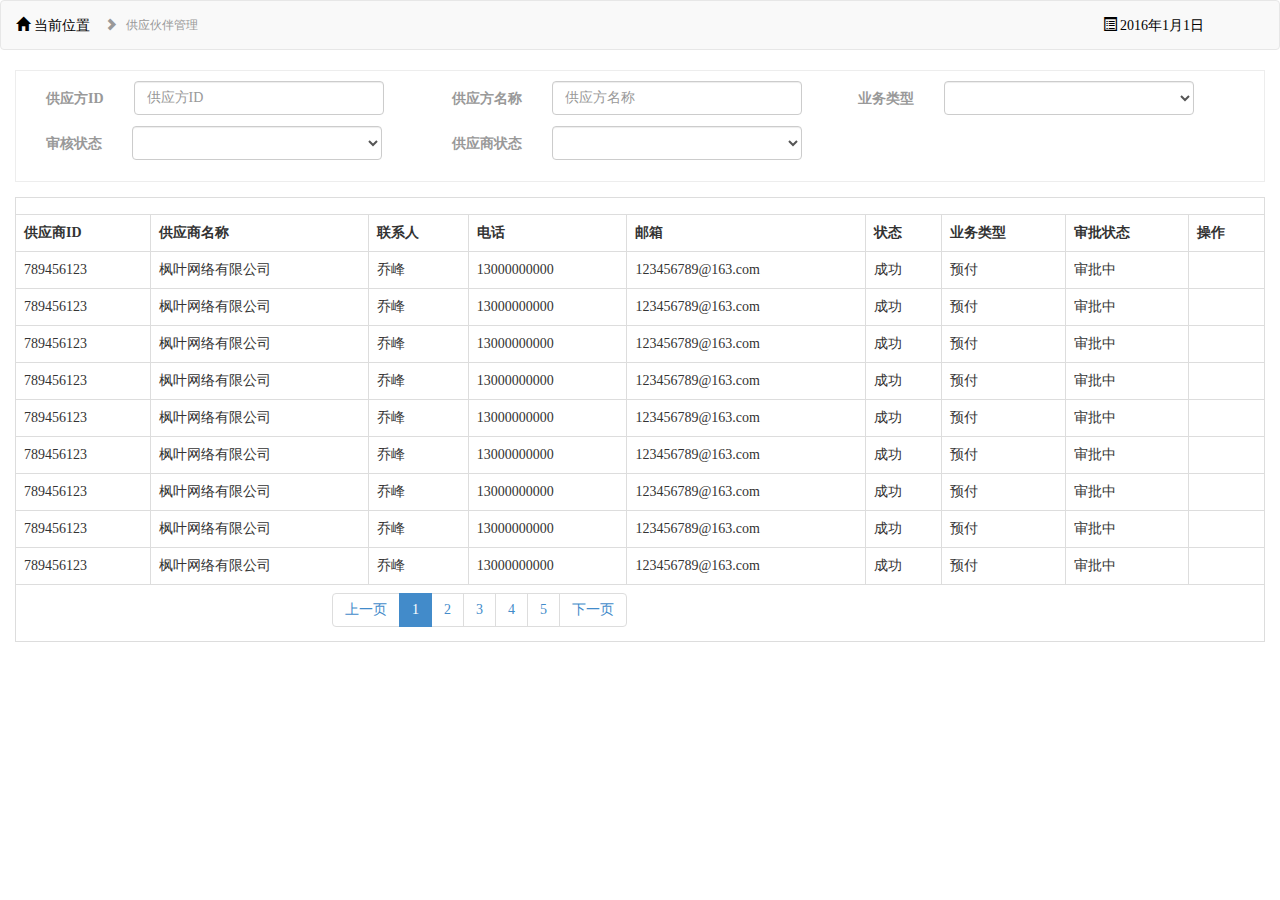
<file: gysguanli.html>
<!DOCTYPE html>
<html lang="en">
<head>
    <meta charset="UTF-8">
    <meta http-equiv="X-UA-Compatible" content="IE=edge">
    <meta name="viewport" content="width=device-width, initial-scale=1">
    <title>供应商管理</title>
    <link rel="stylesheet" href="css/bootstrap.min.css">
    <link rel="stylesheet" href="css/backManagergys.css">

</head>
<body>
<section id="gys">
    <nav class="navbar navbar-default">
        <div class="container-fluid">
            <div class="navbar-header">
                <a class="navbar-brand"><span class="glyphicon glyphicon-home"></span>&nbsp;当前位置</a>
                <a class="lj" href="javascript:void(0);"><span class="glyphicon glyphicon-chevron-right"></span>&nbsp;&nbsp;&nbsp;供应伙伴管理</a>
            </div>
            <ul class="nav navbar-nav navbar-right">
                <li class="dropdown">
                    <a href="#" class="dropdown-toggle" data-toggle="dropdown"><span class="glyphicon glyphicon-list-alt"></span>&nbsp;2016年1月1日
                    </a>
                </li>
            </ul>
        </div>
    </nav>
</section>
<section id="form_s">
    <div class="container-fluid">
      <form class="form-group">
          <div class="row">
              <div class="col-md-4">
                  <label>供应方ID</label>
                  <input class="form-control" type="text" placeholder="供应方ID">
              </div>
              <div class="col-md-4">
                  <label>供应方名称

                  </label>
                  <input class="form-control" type="text" placeholder="供应方名称">
              </div>
              <div class="col-md-4">
                  <label>业务类型

                  </label>
                  <select class="form-control"></select>

              </div>
              <div class="col-md-4">
                  <label>审核状态

                  </label>
                  <select class="form-control"></select>
              </div>
              <div class="col-md-4">
                  <label>供应商状态</label>
                  <select class="form-control"> </select>
              </div>
          </div>
      </form>
    </div>
</section>
<section id="data_tab">
    <div class="container-fluid">
        <div class="table-responsive">
            <table class="table table-bordered">
                <tr>
                    <td colspan="9">
                    </td>
                </tr>
                <tr>
                    <th>供应商ID</th>
                    <th>供应商名称</th>
                    <th>联系人</th>
                    <th>电话</th>
                    <th>邮箱</th>
                    <th>状态</th>
                    <th>业务类型</th>
                    <th>审批状态</th>
                    <th>操作</th>
                </tr>
                <tr>
                    <td>789456123</td>
                    <td>枫叶网络有限公司</td>
                    <td>乔峰</td>
                    <td>13000000000</td>
                    <td>123456789@163.com</td>
                    <td>成功</td>
                    <td>预付</td>
                    <td>审批中</td>
                    <td></td>
                </tr>
                <tr>
                    <td>789456123</td>
                    <td>枫叶网络有限公司</td>
                    <td>乔峰</td>
                    <td>13000000000</td>
                    <td>123456789@163.com</td>
                    <td>成功</td>
                    <td>预付</td>
                    <td>审批中</td>
                    <td></td>
                </tr>
                <tr>
                    <td>789456123</td>
                    <td>枫叶网络有限公司</td>
                    <td>乔峰</td>
                    <td>13000000000</td>
                    <td>123456789@163.com</td>
                    <td>成功</td>
                    <td>预付</td>
                    <td>审批中</td>
                    <td></td>
                </tr>
                <tr>
                    <td>789456123</td>
                    <td>枫叶网络有限公司</td>
                    <td>乔峰</td>
                    <td>13000000000</td>
                    <td>123456789@163.com</td>
                    <td>成功</td>
                    <td>预付</td>
                    <td>审批中</td>
                    <td></td>
                </tr>
                <tr>
                    <td>789456123</td>
                    <td>枫叶网络有限公司</td>
                    <td>乔峰</td>
                    <td>13000000000</td>
                    <td>123456789@163.com</td>
                    <td>成功</td>
                    <td>预付</td>
                    <td>审批中</td>
                    <td></td>
                </tr>
                <tr>
                    <td>789456123</td>
                    <td>枫叶网络有限公司</td>
                    <td>乔峰</td>
                    <td>13000000000</td>
                    <td>123456789@163.com</td>
                    <td>成功</td>
                    <td>预付</td>
                    <td>审批中</td>
                    <td></td>
                </tr>
                <tr>
                    <td>789456123</td>
                    <td>枫叶网络有限公司</td>
                    <td>乔峰</td>
                    <td>13000000000</td>
                    <td>123456789@163.com</td>
                    <td>成功</td>
                    <td>预付</td>
                    <td>审批中</td>
                    <td></td>
                </tr>
                <tr>
                    <td>789456123</td>
                    <td>枫叶网络有限公司</td>
                    <td>乔峰</td>
                    <td>13000000000</td>
                    <td>123456789@163.com</td>
                    <td>成功</td>
                    <td>预付</td>
                    <td>审批中</td>
                    <td></td>
                </tr>
                <tr>
                <td>789456123</td>
                <td>枫叶网络有限公司</td>
                <td>乔峰</td>
                <td>13000000000</td>
                <td>123456789@163.com</td>
                <td>成功</td>
                <td>预付</td>
                <td>审批中</td>
                <td></td>
            </tr>
                <tr>
                    <td colspan="9">
                        <nav>
                            <ul class="pagination">
                                <li><a href="#">上一页</a></li>
                                <li class="active"><a href="#">1</a></li>
                                <li><a href="#">2</a></li>
                                <li><a href="#">3</a></li>
                                <li><a href="#">4</a></li>
                                <li><a href="#">5</a></li>
                                <li><a href="#">下一页</a></li>
                            </ul>
                        </nav>
                    </td>

                </tr>
            </table>
        </div>
    </div>
</section>


<script src="js/jquery-1.11.3.min.js"></script>
<script src="js/bootstrap.min.js"></script>

</body>
</html>
</file>
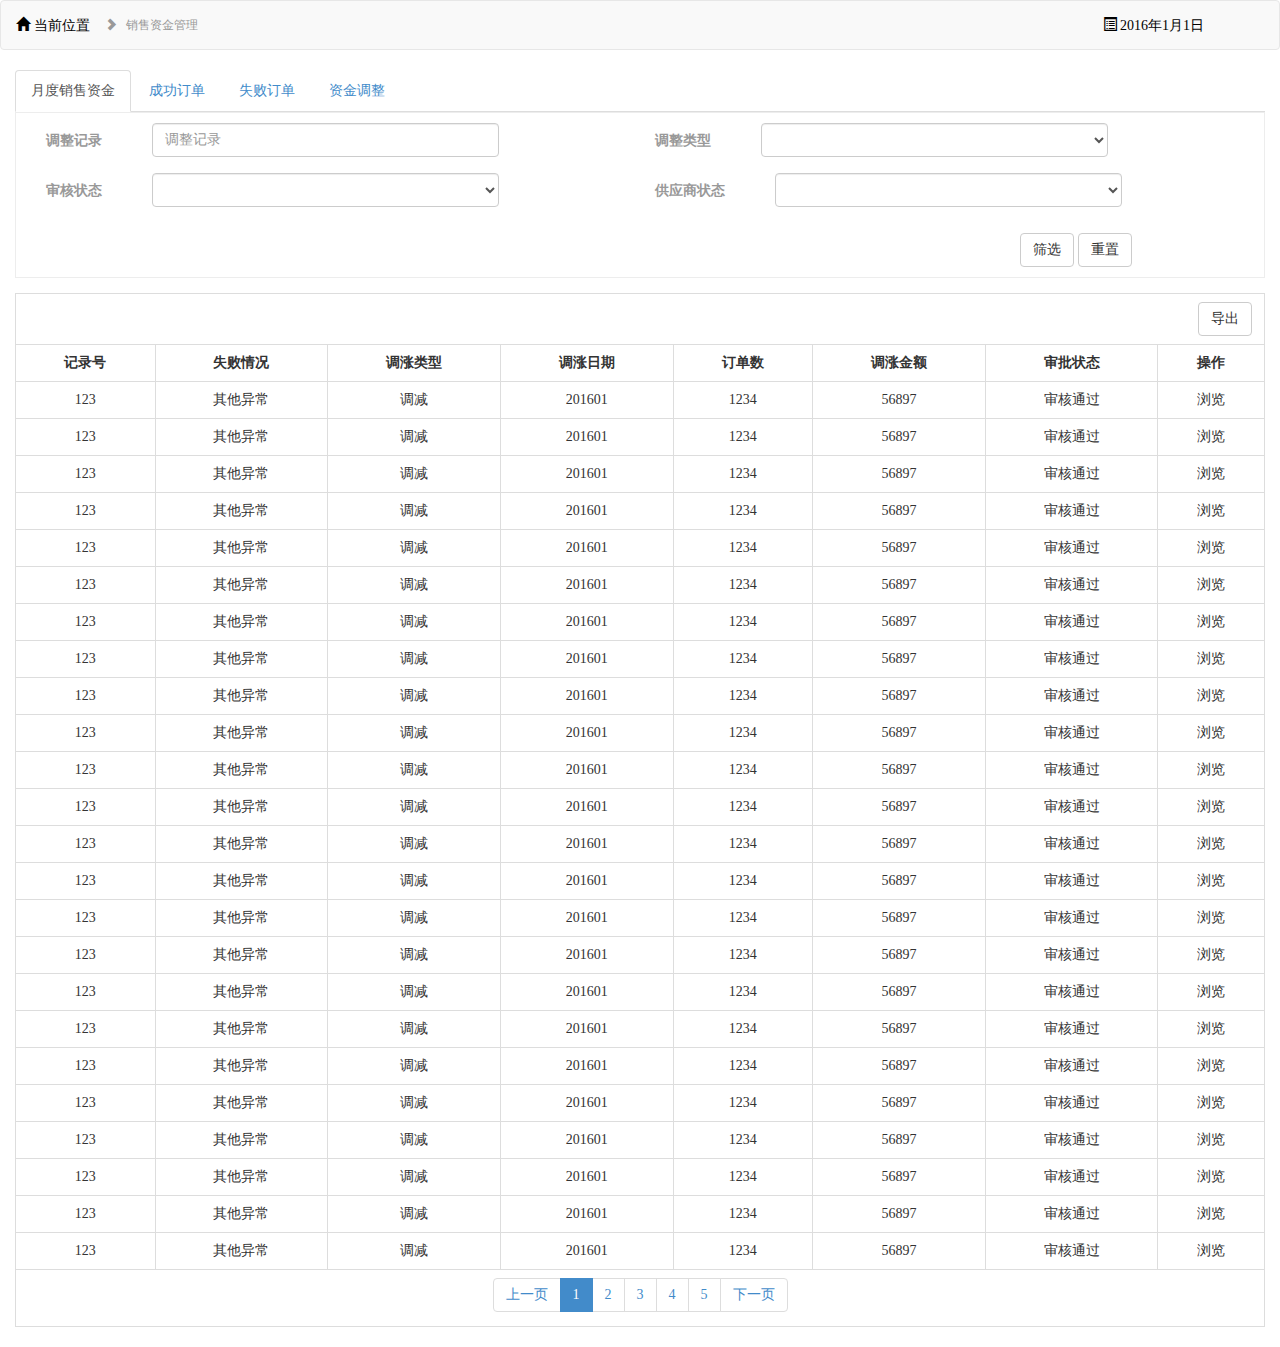
<file: xszj.html>
<!DOCTYPE html>
<html lang="en">
<head>
    <meta charset="UTF-8">
    <meta http-equiv="X-UA-Compatible" content="IE=edge">
    <meta name="viewport" content="width=device-width, initial-scale=1">
    <title>销售资金管理</title>
    <link rel="stylesheet" href="css/bootstrap.min.css">
    <link rel="stylesheet" href="css/backManagerxss.css">

</head>
<body>
<section id="wrap">

    <section id="gys">
        <nav class="navbar navbar-default">
            <div class="container-fluid">
                <div class="navbar-header">
                    <a class="navbar-brand"><span class="glyphicon glyphicon-home"></span>&nbsp;当前位置</a>
                    <a class="lj" href="javascript:void(0);"><span class="glyphicon glyphicon-chevron-right"></span>&nbsp;&nbsp;&nbsp;销售资金管理</a>
                </div>
                <ul class="nav navbar-nav navbar-right">
                    <li class="dropdown">
                        <a href="#" class="dropdown-toggle" data-toggle="dropdown"><span class="glyphicon glyphicon-list-alt"></span>&nbsp;2016年1月1日
                        </a>
                    </li>
                </ul>
            </div>
        </nav>
    </section>
    <section id="tanav">
        <div class="container-fluid">
            <ul class="nav nav-tabs" role="tablist">
                <li role="presentation" class="active"><a href="#">月度销售资金</a></li>
                <li role="presentation"><a href="#">成功订单</a></li>
                <li role="presentation"><a href="#">失败订单</a></li>
                <li role="presentation"><a href="#">资金调整</a></li>
            </ul>
        </div>
    </section>
    <section id="form_s">
        <div class="container-fluid">
            <form class="form-group">
                <div class="row">
                    <div class="col-md-6">
                        <label>调整记录</label>
                        <input class="form-control" type="text" placeholder="调整记录">
                    </div>

                    <div class="col-md-6">
                        <label>调整类型

                        </label>
                        <select class="form-control"></select>

                    </div>
                    <div class="col-md-6">
                        <label>审核状态

                        </label>
                        <select class="form-control"></select>
                    </div>
                    <div class="col-md-6">
                        <label>供应商状态</label>
                        <select class="form-control"> </select>
                    </div>
                    <div class="col-md-12">
                        <button class="btn btn-default">筛选</button>
                        <button class="btn btn-default">重置</button>
                    </div>

                </div>
            </form>
        </div>
    </section>
    <section id="data_tab">
        <div class="container-fluid">
            <div class="table-responsive">
                <table class="table table-bordered">
                    <tr>
                        <td colspan="9">
                            <button class="btn btn-default">导出</button>
                        </td>
                    </tr>
                    <tr>
                        <th>记录号</th>
                        <th>失败情况</th>
                        <th>调涨类型</th>
                        <th>调涨日期</th>
                        <th>订单数</th>
                        <th>调涨金额</th>
                        <th>审批状态</th>
                        <th>操作</th>
                    </tr>
                    <tr>
                        <td>123</td>
                        <td>其他异常</td>
                        <td>调减</td>
                        <td>201601</td>
                        <td>1234</td>
                        <td>56897</td>
                        <td>审核通过</td>
                        <td>浏览</td>
                    </tr>
                    <tr>
                        <td>123</td>
                        <td>其他异常</td>
                        <td>调减</td>
                        <td>201601</td>
                        <td>1234</td>
                        <td>56897</td>
                        <td>审核通过</td>
                        <td>浏览</td>
                    </tr>
                    <tr>
                        <td>123</td>
                        <td>其他异常</td>
                        <td>调减</td>
                        <td>201601</td>
                        <td>1234</td>
                        <td>56897</td>
                        <td>审核通过</td>
                        <td>浏览</td>
                    </tr>
                    <tr>
                        <td>123</td>
                        <td>其他异常</td>
                        <td>调减</td>
                        <td>201601</td>
                        <td>1234</td>
                        <td>56897</td>
                        <td>审核通过</td>
                        <td>浏览</td>
                    </tr>
                    <tr>
                        <td>123</td>
                        <td>其他异常</td>
                        <td>调减</td>
                        <td>201601</td>
                        <td>1234</td>
                        <td>56897</td>
                        <td>审核通过</td>
                        <td>浏览</td>
                    </tr>
                    <tr>
                        <td>123</td>
                        <td>其他异常</td>
                        <td>调减</td>
                        <td>201601</td>
                        <td>1234</td>
                        <td>56897</td>
                        <td>审核通过</td>
                        <td>浏览</td>
                    </tr>
                    <tr>
                        <td>123</td>
                        <td>其他异常</td>
                        <td>调减</td>
                        <td>201601</td>
                        <td>1234</td>
                        <td>56897</td>
                        <td>审核通过</td>
                        <td>浏览</td>
                    </tr>
                    <tr>
                    <td>123</td>
                    <td>其他异常</td>
                    <td>调减</td>
                    <td>201601</td>
                    <td>1234</td>
                    <td>56897</td>
                    <td>审核通过</td>
                    <td>浏览</td>
                </tr>
                    <tr>
                    <td>123</td>
                    <td>其他异常</td>
                    <td>调减</td>
                    <td>201601</td>
                    <td>1234</td>
                    <td>56897</td>
                    <td>审核通过</td>
                    <td>浏览</td>
                </tr>
                    <tr>
                    <td>123</td>
                    <td>其他异常</td>
                    <td>调减</td>
                    <td>201601</td>
                    <td>1234</td>
                    <td>56897</td>
                    <td>审核通过</td>
                    <td>浏览</td>
                </tr>
                    <tr>
                        <td>123</td>
                        <td>其他异常</td>
                        <td>调减</td>
                        <td>201601</td>
                        <td>1234</td>
                        <td>56897</td>
                        <td>审核通过</td>
                        <td>浏览</td>
                    </tr>
                    <tr>
                        <td>123</td>
                        <td>其他异常</td>
                        <td>调减</td>
                        <td>201601</td>
                        <td>1234</td>
                        <td>56897</td>
                        <td>审核通过</td>
                        <td>浏览</td>
                    </tr>
                    <tr>
                        <td>123</td>
                        <td>其他异常</td>
                        <td>调减</td>
                        <td>201601</td>
                        <td>1234</td>
                        <td>56897</td>
                        <td>审核通过</td>
                        <td>浏览</td>
                    </tr>
                    <tr>
                        <td>123</td>
                        <td>其他异常</td>
                        <td>调减</td>
                        <td>201601</td>
                        <td>1234</td>
                        <td>56897</td>
                        <td>审核通过</td>
                        <td>浏览</td>
                    </tr>
                    <tr>
                        <td>123</td>
                        <td>其他异常</td>
                        <td>调减</td>
                        <td>201601</td>
                        <td>1234</td>
                        <td>56897</td>
                        <td>审核通过</td>
                        <td>浏览</td>
                    </tr>
                    <tr>
                        <td>123</td>
                        <td>其他异常</td>
                        <td>调减</td>
                        <td>201601</td>
                        <td>1234</td>
                        <td>56897</td>
                        <td>审核通过</td>
                        <td>浏览</td>
                    </tr>
                    <tr>
                        <td>123</td>
                        <td>其他异常</td>
                        <td>调减</td>
                        <td>201601</td>
                        <td>1234</td>
                        <td>56897</td>
                        <td>审核通过</td>
                        <td>浏览</td>
                    </tr>
                    <tr>
                        <td>123</td>
                        <td>其他异常</td>
                        <td>调减</td>
                        <td>201601</td>
                        <td>1234</td>
                        <td>56897</td>
                        <td>审核通过</td>
                        <td>浏览</td>
                    </tr>
                    <tr>
                        <td>123</td>
                        <td>其他异常</td>
                        <td>调减</td>
                        <td>201601</td>
                        <td>1234</td>
                        <td>56897</td>
                        <td>审核通过</td>
                        <td>浏览</td>
                    </tr>
                    <tr>
                        <td>123</td>
                        <td>其他异常</td>
                        <td>调减</td>
                        <td>201601</td>
                        <td>1234</td>
                        <td>56897</td>
                        <td>审核通过</td>
                        <td>浏览</td>
                    </tr>
                    <tr>
                        <td>123</td>
                        <td>其他异常</td>
                        <td>调减</td>
                        <td>201601</td>
                        <td>1234</td>
                        <td>56897</td>
                        <td>审核通过</td>
                        <td>浏览</td>
                    </tr>
                    <tr>
                        <td>123</td>
                        <td>其他异常</td>
                        <td>调减</td>
                        <td>201601</td>
                        <td>1234</td>
                        <td>56897</td>
                        <td>审核通过</td>
                        <td>浏览</td>
                    </tr>
                    <tr>
                        <td>123</td>
                        <td>其他异常</td>
                        <td>调减</td>
                        <td>201601</td>
                        <td>1234</td>
                        <td>56897</td>
                        <td>审核通过</td>
                        <td>浏览</td>
                    </tr>
                    <tr>
                        <td>123</td>
                        <td>其他异常</td>
                        <td>调减</td>
                        <td>201601</td>
                        <td>1234</td>
                        <td>56897</td>
                        <td>审核通过</td>
                        <td>浏览</td>
                    </tr>



                    <tr>
                        <td colspan="9">
                            <nav>
                                <ul class="pagination">
                                    <li><a href="#">上一页</a></li>
                                    <li class="active"><a href="#">1</a></li>
                                    <li><a href="#">2</a></li>
                                    <li><a href="#">3</a></li>
                                    <li><a href="#">4</a></li>
                                    <li><a href="#">5</a></li>
                                    <li><a href="#">下一页</a></li>
                                </ul>
                            </nav>
                        </td>

                    </tr>
                </table>
            </div>
        </div>
    </section>

</section>

<script src="js/jquery-1.11.3.min.js"></script>
<script src="js/bootstrap.min.js"></script>

</body>
</html>
</file>
<file: css/backManagergys.css>
body{margin: 0;
    padding: 0;
    font-family:"微软雅黑";
    color: #333333;
    font-size: 14px;
}
img{
    border: none;
    padding: 0;
}
/*导航条部分*/
.navbar-default .navbar-brand {
    font-size: 14px;
    color: #000;
}
.navbar-default .navbar-header .lj{
    display: inline-block;
    color:#999999;
    text-decoration: none;
    font-size: 12px;
    padding-top: 16px;
}
.navbar-default .navbar-header .lj:hover{
    color:#9d9d9d;
}
.navbar-default .navbar-header .navbar-brand:hover{
    color: #000;
}
.navbar-default .navbar-nav{
   padding-right: 60px;
}
.navbar-default .navbar-nav .dropdown>a{
    color:#000;
}
#gys .navbar-default {
    background:#f9f9f9;
    height: 20px;
}
.navbar-default  .navbar-nav .dropdown .dropdown-toggle{
    color: #000;
}
#form_s .form-group{
    border: 1px solid #EDEDED;
    padding: 10px 30px;
}
#form_s .form-group .col-md-4{
    margin-bottom: 5px;
}
#form_s .form-group .col-md-4 label{
    display: inline-block;
    float: left;
    line-height: 250%;
    margin-right: 30px;
    color:#999999;
}
#form_s .form-group .col-md-4 .form-control{
    display: inline-block;
    width:250px;
    float:left;
}
#data_tab tr td nav .pagination{
    margin: 0 25%;

}
#footer{
    text-align: center;

}
#footer .col-md-12{
    padding: 30px
}
</file>
<file: css/backManagerxss.css>
body{margin: 0;
    padding: 0;
    font-family:"微软雅黑";
    color: #333333;
    font-size: 14px;
}
img{
    border: none;
    padding: 0;
}
/*导航条部分*/
.navbar-default .navbar-brand {
    font-size: 14px;
    color: #000;
}
.navbar-default .navbar-header .lj{
    display: inline-block;
    color:#999999;
    text-decoration: none;
    font-size: 12px;
    padding-top: 16px;
}
.navbar-default .navbar-header .lj:hover{
    color:#9d9d9d;
}
.navbar-default .navbar-header .navbar-brand:hover{
    color: #000;
}
.navbar-default .navbar-nav{
   padding-right: 60px;
}
.navbar-default .navbar-nav .dropdown>a{
    color:#000;
}
#gys .navbar-default {
    background:#f9f9f9;
    height: 20px;
}
.navbar-default  .navbar-nav .dropdown .dropdown-toggle{
    color: #000;
}
#form_s .form-group{
    border: 1px solid #EDEDED;
    padding: 10px 30px;
}
#form_s .form-group .col-md-6{
    margin-bottom: 10px;
}
#form_s .form-group .col-md-6 label{
    display:inline-block;
    line-height:250%;
    padding-right:50px;
    color:#999999;
    float: left;
}
#form_s .form-group .col-md-6 .form-control{
    display:inline-block;
    width: 60%;
    float:left;
}
#form_s .form-group .col-md-12{
    margin-left: 80%;
    margin-top: 10px;
}
#data_tab tr td nav .pagination{
    margin: 0 25%;

}
#data_tab .container-fluid .btn-default {
    margin-left: 95%;
}
#data_tab tr{
    text-align: center;
}
#data_tab th{
    text-align: center;
}
#footer{
    text-align: center;

}
#footer .col-md-12{
    padding: 30px
}
</file>
